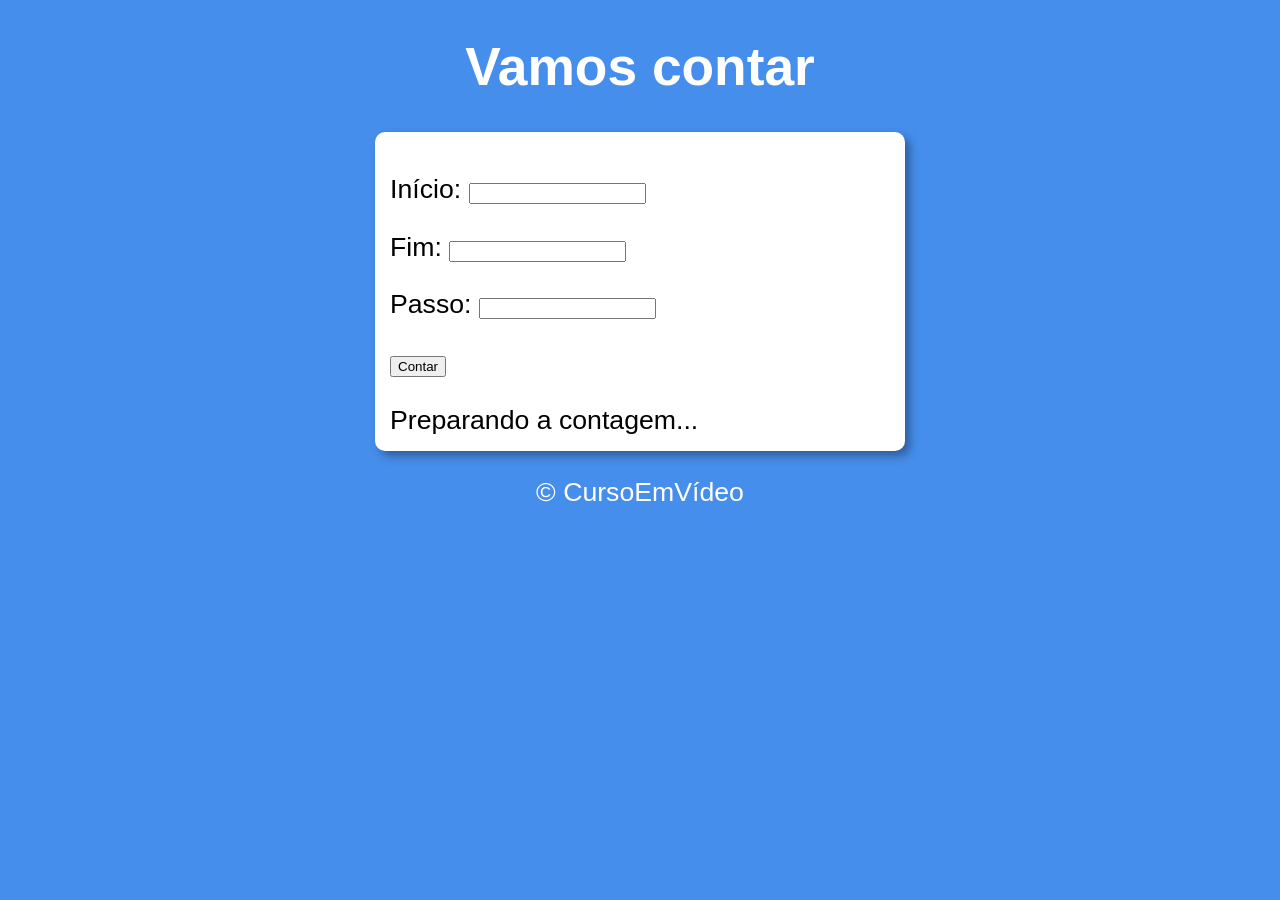
<file: aula014ex/ex016/index.html>
<!DOCTYPE html>
<html lang="pt-br">
<head>
    <meta charset="UTF-8">
    <meta name="viewport" content="width=device-width, initial-scale=1.0">
    <title>Vamos contar</title>
    <link rel="stylesheet" href="style.css">
</head>
<body>
    <header>
        <h1>Vamos contar</h1>
    </header>
    <section>
        <div id="dados">
            <p>Início:
                <input type="number" name="inicio" id="inicio">
                </p>
                <p>
                Fim: <input type="number" name="Fim" id="Fim">
                </p>
                <p>
                Passo: <input type="number" name="Passo" id="Passo">
                </p>
                <button type="button" value="Contar" onclick="contar()">Contar</button>
            
            </p>
        </div>
        <div id="res">
                Preparando a contagem...
        </div>
    </section>
    <footer>
        <p>&copy; CursoEmVídeo</p>
    </footer>

    <script src="script.js"></script>
</body>
</html>
</file>
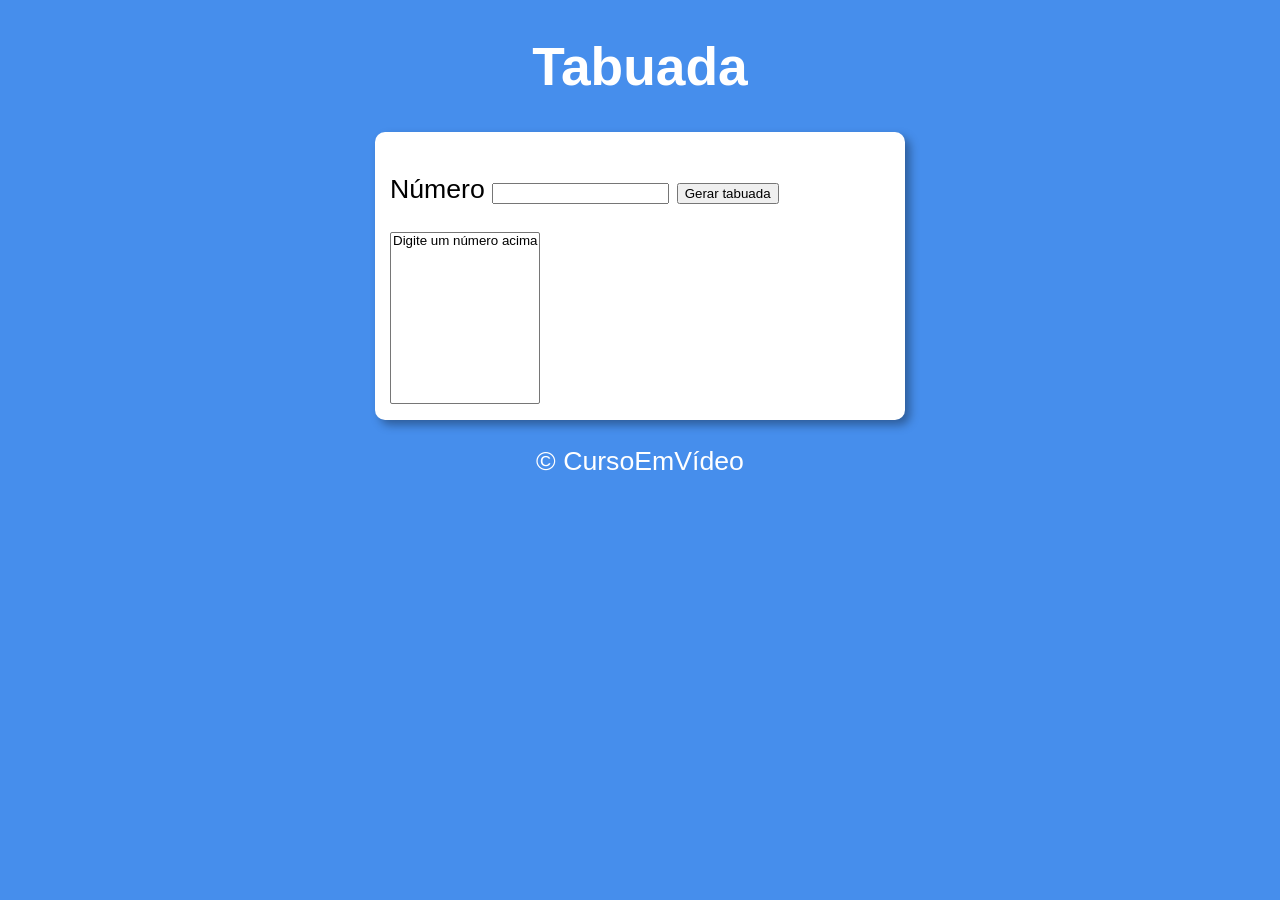
<file: aula014ex/ex017/index.html>
<!DOCTYPE html>
<html lang="pt-br">
<head>
    <meta charset="UTF-8">
    <meta name="viewport" content="width=device-width, initial-scale=1.0">
    <title>Hora do Dia</title>
    <link rel="stylesheet" href="style.css">
</head>
<body>
    <header>
        <h1>Tabuada</h1>
    </header>
    <section>
        <div>
            <p>Número <input type="number" value="Digite um número" id="n1"> 
                <button type="button" onclick="tabuada()" > Gerar tabuada</button></p>
        </div>
        <div>
            <select name="tabuada" id="selTab" size="10">
            <option>Digite um número acima</option></select>
        </div>
    </section>
    <footer>
        <p>&copy; CursoEmVídeo</p>
    </footer>

    <script src="script.js"></script>
</body>
</html>
</file>
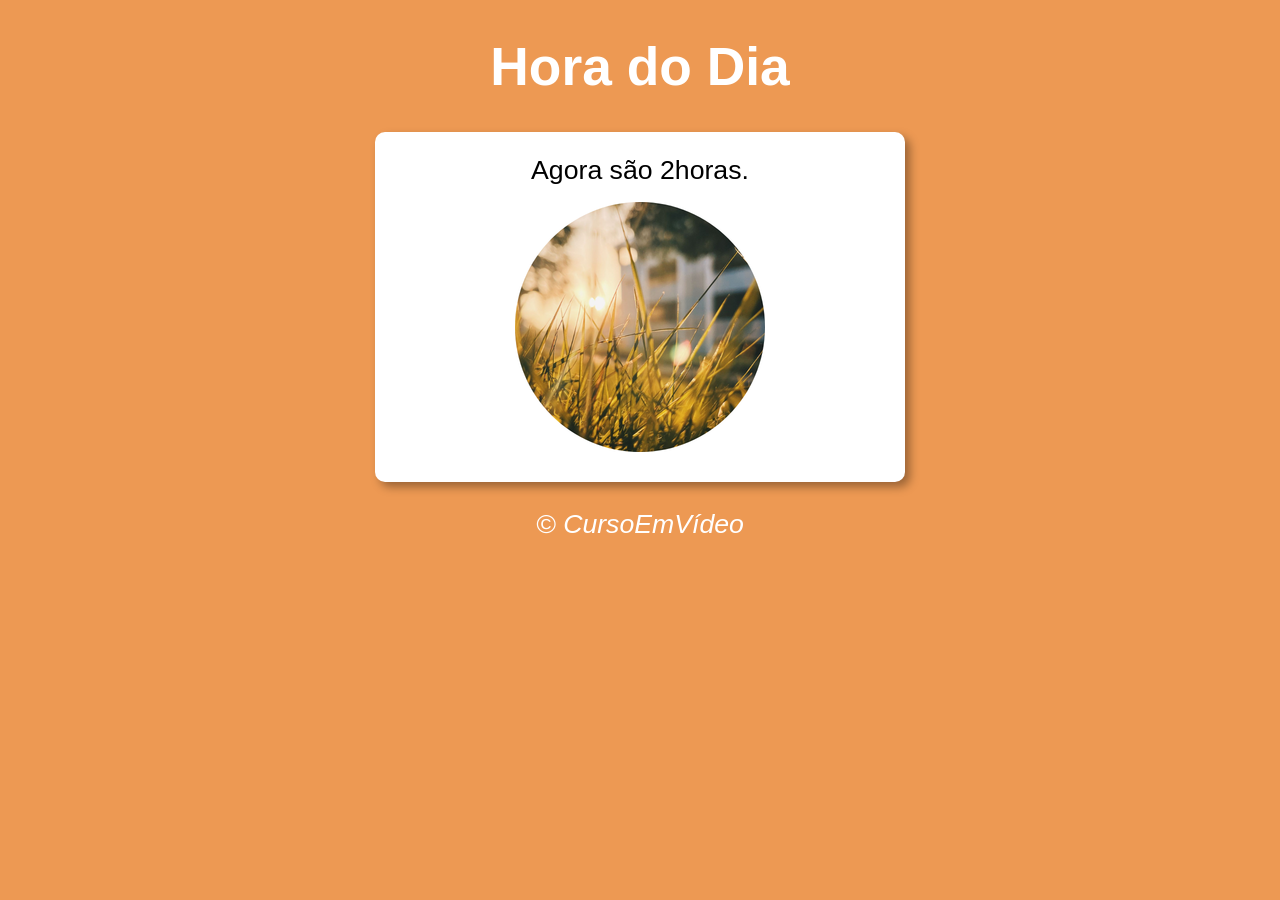
<file: aula12/ex014/index.html>
<!DOCTYPE html>
<html lang="pt-br">
<head>
    <meta charset="UTF-8">
    <meta name="viewport" content="width=device-width, initial-scale=1.0">
    <title>Hora do Dia</title>
    <link rel="stylesheet" href="style.css">
</head>
<body onload="carregar()">
    <header>
        <h1>Hora do Dia</h1>
    </header>
    <section>
        <div id="msg">
            Aqui vai aparecer a hora
        </div>
        <div id="foto">
            <img id="imagem" src="img/fotomanha.png" alt="Foto do Dia">
        </div>
    </section>
    <footer>
        <p>&copy; CursoEmVídeo</p>
    </footer>

    <script src="script.js"></script>
</body>
</html>
</file>
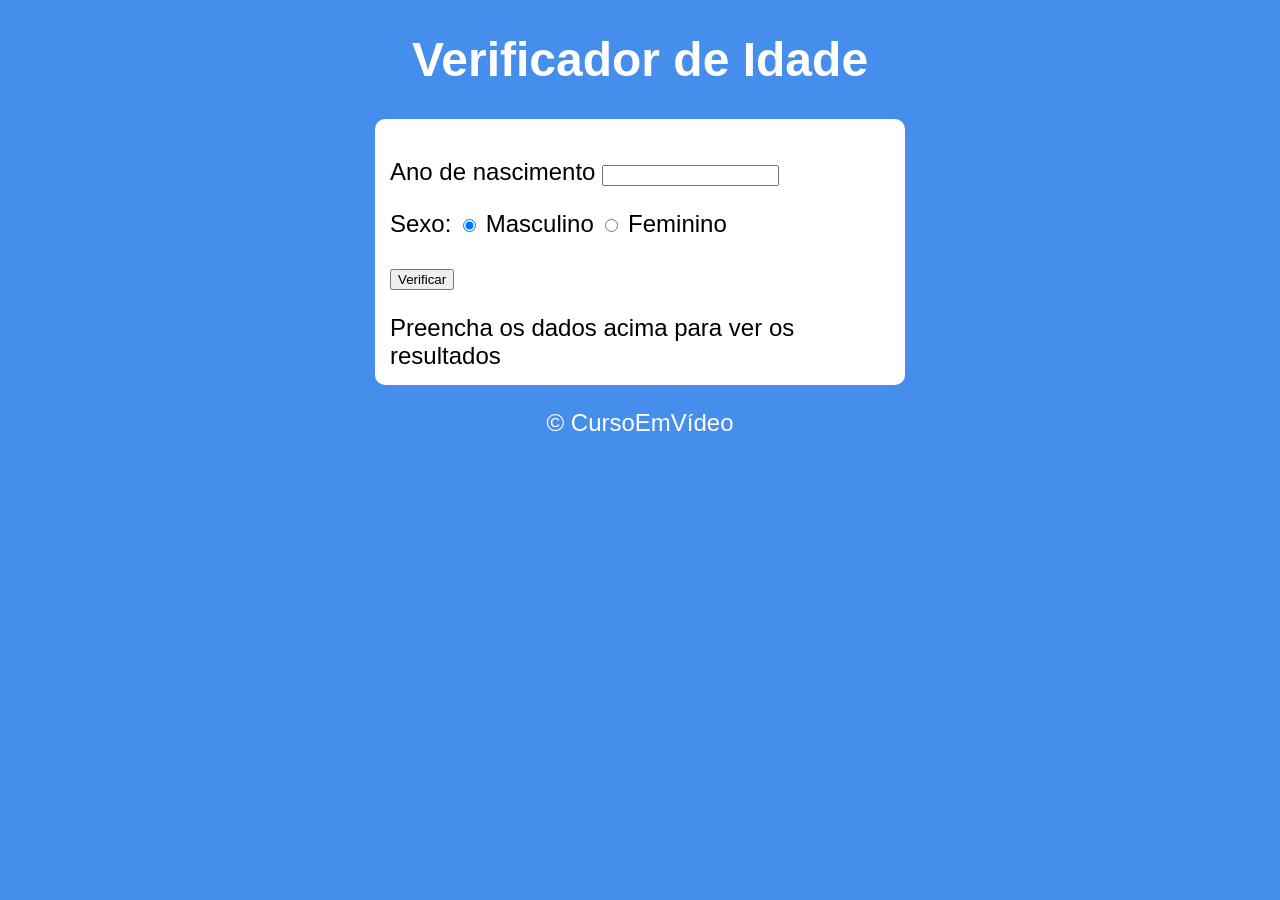
<file: aula12/ex015/index.html>
<!DOCTYPE html>
<html lang="pt-br">
<head>
    <meta charset="UTF-8">
    <meta name="viewport" content="width=device-width, initial-scale=1.0">
    <title>Verificador de Idade</title>
    <link rel="stylesheet" href="style.css">
</head>
<body>
    <header>
        <h1>Verificador de Idade</h1>
    </header>
    <section>
          <div>
            <p>
                Ano de nascimento
                <input type="number" value="txtano" id="txtano" min="0">
            </p>
            <p>Sexo:
                <input type="radio" name="radsex" id="masc" checked>
                <label for="masc">Masculino</label>
                <input type="radio" name="radsex" id="fem">
                <label for="fem">Feminino</label>
            </p>
            <p>
                <input type="button" value="Verificar" onclick="verificar()">
            </p>
    </div>
    <div id="res">
        Preencha os dados acima para ver os resultados
    </div>
    </section>
    <footer>
        <p>&copy; CursoEmVídeo</p>
    </footer>
    <script src="script.js"></script>

</body>
</html>
</file>
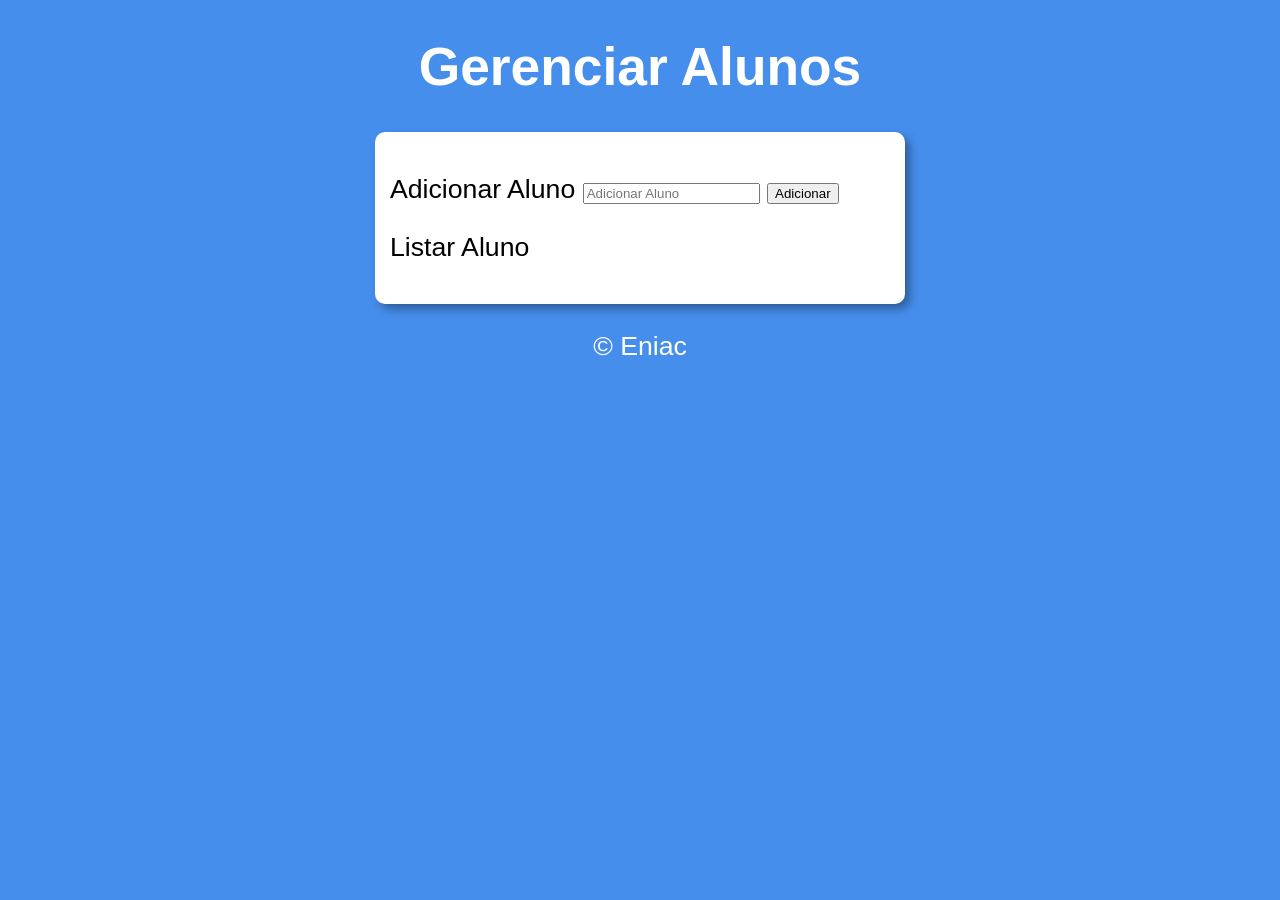
<file: Desafio/estagio/index.html>
<!DOCTYPE html>
<html lang="pt-br">
<head>
    <meta charset="UTF-8">
    <meta name="viewport" content="width=device-width, initial-scale=1.0">
    <title>Escola</title>
    <link rel="stylesheet" href="style.css">
</head>
<body>
    <header>
        <h1>Gerenciar Alunos</h1>
    </header>
    <section>
        <div id="fun">
            <p>Adicionar Aluno
            <input id="nomeAluno" type="text" placeholder="Adicionar Aluno">
            <button id="btnAluno" type="button">Adicionar</button>
            </p>
        </div>
        <div>
            <p>Listar Aluno
                <ol id="listarAlunos">
                </ol>
            </p>
            
        </div>
    </section>
    <footer>
        <p>&copy; Eniac</p>
    </footer>

    <script src="script.js"></script>
</body>
</html>
</file>
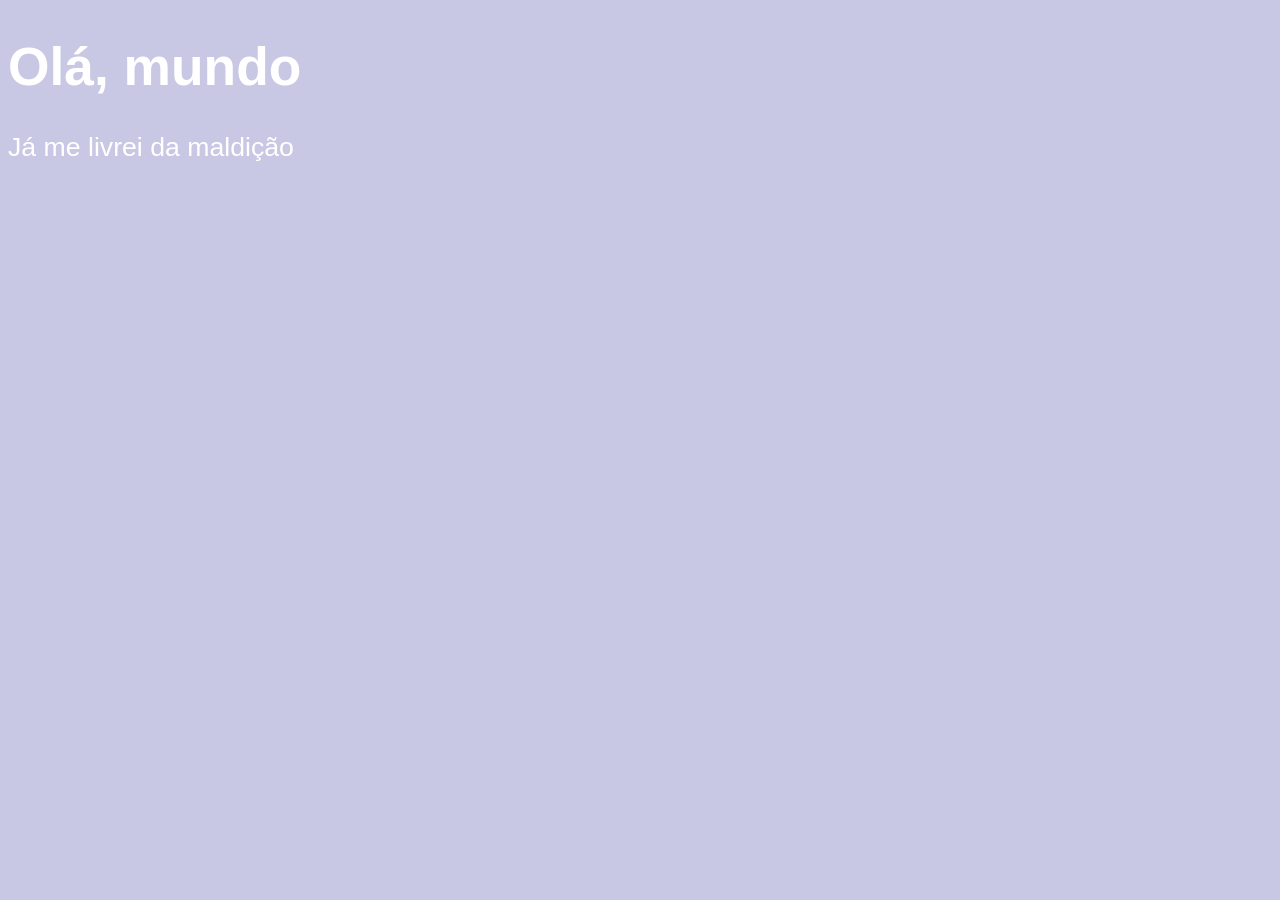
<file: aula04/ex001.html>
<!DOCTYPE html>
<html lang="pt-br">
<head>
    <meta charset="UTF-8">
    <meta name="viewport" content="width=device-width, initial-scale=1.0">
    <title>Meu primeiro passo com JavaScript</title>
 <style>
    body {
        background-color: rgb(200, 200, 228);
        color: white;
        font: normal 20pt Arial;
    }
 </style>
</head>
<body>
    <h1>Olá, mundo</h1>
    <p>Já me livrei da maldição</p>
    <Script>
        window.alert('Minha primeira mensagem!');
        window.confirm("Esta gostado de JS?"); // Janela com botão Ok e cancelar
        window.prompt("Qual é seu nome?"); // Vai perguntar o nome...
    </Script>
</body>
</html>
</file>
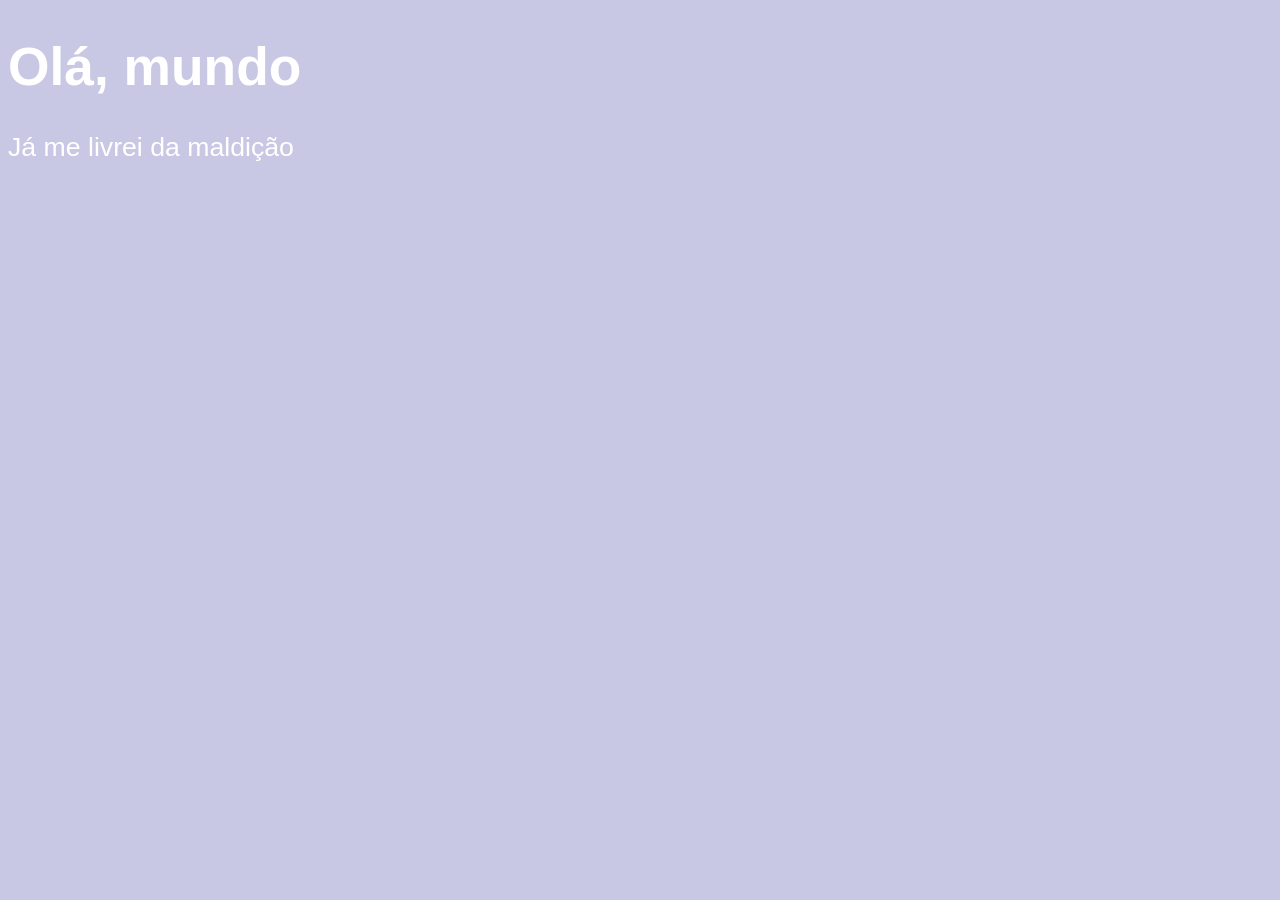
<file: aula06/ex002.html>
<!DOCTYPE html>
<html lang="pt-br">
<head>
    <meta charset="UTF-8">
    <meta name="viewport" content="width=device-width, initial-scale=1.0">
    <title>Meu primeiro passo com JavaScript</title>
 <style>
    body {
        background-color: rgb(200, 200, 228);
        color: white;
        font: normal 20pt Arial;
    }
 </style>
</head>
<body>
    <h1>Olá, mundo</h1>
    <p>Já me livrei da maldição</p>
    <Script>
        var nome = window.prompt("Qual é seu nome?"); // Vai perguntar o nome...
        window.alert("Olá " +nome);
</Script>
</body>
</html>
</file>
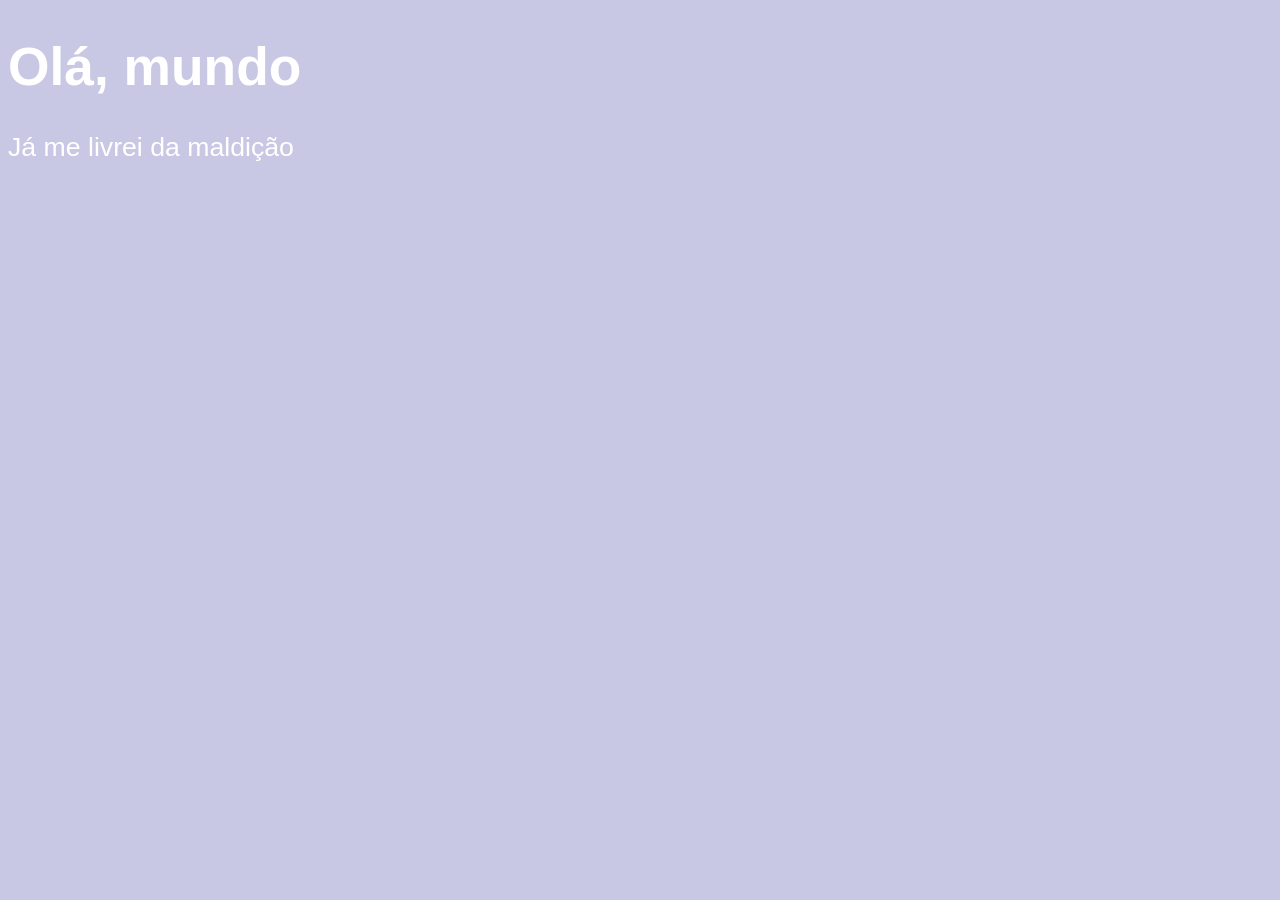
<file: aula06/ex003.html>
<!DOCTYPE html>
<html lang="pt-br">
<head>
    <meta charset="UTF-8">
    <meta name="viewport" content="width=device-width, initial-scale=1.0">
    <title>Meu primeiro passo com JavaScript</title>
 <style>
    body {
        background-color: rgb(200, 200, 228);
        color: white;
        font: normal 20pt Arial;
    }
 </style>
</head>
<body>
    <h1>Olá, mundo</h1>
    <p>Já me livrei da maldição</p>
    <Script>
        var n1 = window.prompt("Digite um numero"); //String
        var n2 = window.prompt("Digite outro numero"); //String
        var soma = Number(n1) + Number(n2) ;
        window.alert("A noma dos valores são é " + soma)
</Script>
</body>
</html>
</file>
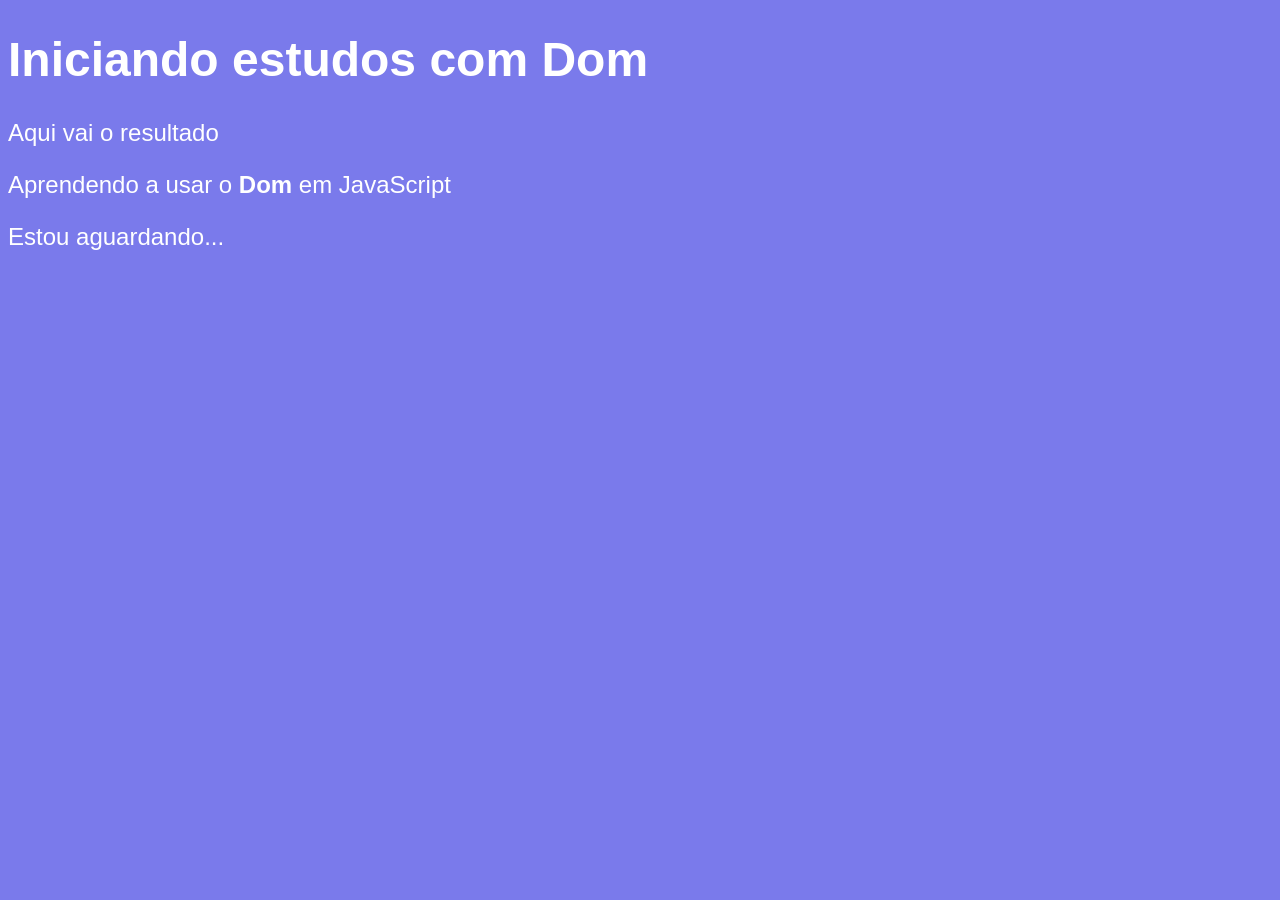
<file: aula09/ex005.html>
<!DOCTYPE html>
<html lang="pt-br">
<head>
    <meta charset="UTF-8">
    <meta name="viewport" content="width=device-width, initial-scale=1.0">
    <title>Primeiro passos com Dom</title>
    <style>
        body{
            background-color: rgb(122, 122, 235);
            color: white;
            font: normal 18pt Arial;
        }
    </style>
</head>
<body>
    <h1>Iniciando estudos com Dom</h1>
    <p>Aqui vai o resultado</p>
    <p>Aprendendo a usar o <strong>Dom</strong> em JavaScript</p>
    <div id = "msg">Clique em mim</div>

    <script>
        var p1 = window.document.getElementsByTagName("p")[0];
        var d = window.document.getElementById("msg");
        d.innerText = "Estou aguardando..."
</script>
</body>
</html>
</file>
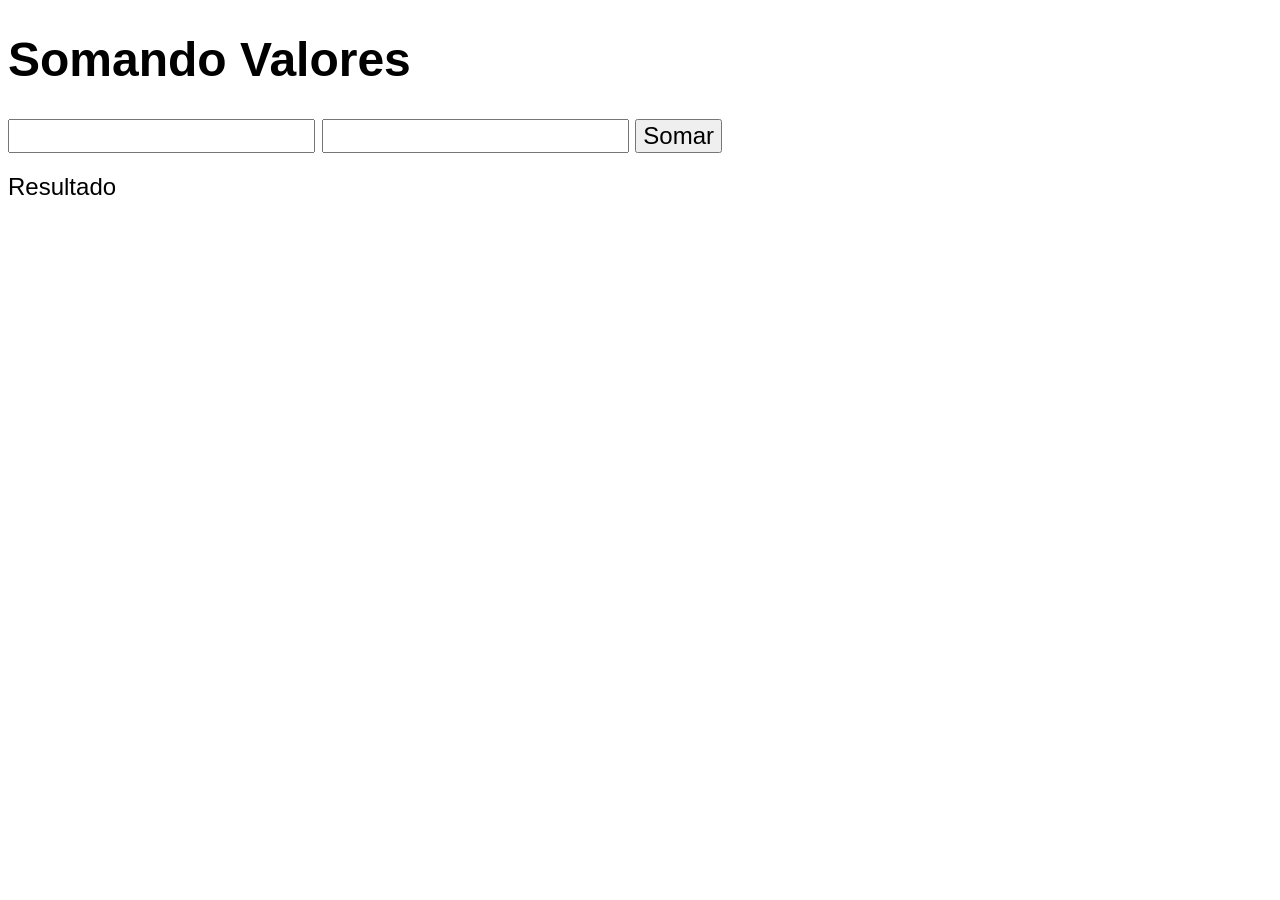
<file: aula10/ex007.html>
<!DOCTYPE html>
<html lang="pt-br">
<head>
    <meta charset="UTF-8">
    <meta name="viewport" content="width=device-width, initial-scale=1.0">
    <title>Somando Números</title>
    <style>
        body{
            font: normal 18pt  Arial;
        }
        input{
            font: normal 18pt Arial;
        }
        div#res{
            margin-top: 20px;
        }
    </style>
</head>
<body>
    <h1>Somando Valores</h1>
    <input type="number" name="txtn1" id="txtn1">
    <input type="number" name="txtn2" id="txtn2">
    <input type="button" value="Somar" onclick="somar()">
    <div id="res">
        Resultado
    </div>

    <script>
        function somar(){
            var txtn1 = window.document.getElementById("txtn1");
            var tn2 = window.document.querySelector("input#txtn2")
            var n1 = Number(txtn1.value);
            var n2 = Number(tn2.value);
            var s = n1 + n2
            var res = window.document.getElementById("res")
            res.innerHTML = ("A soma de  " +n1+ " e " +n2+ " é igual a: " +s);
        }
    </script>
</body>
</html>
</file>
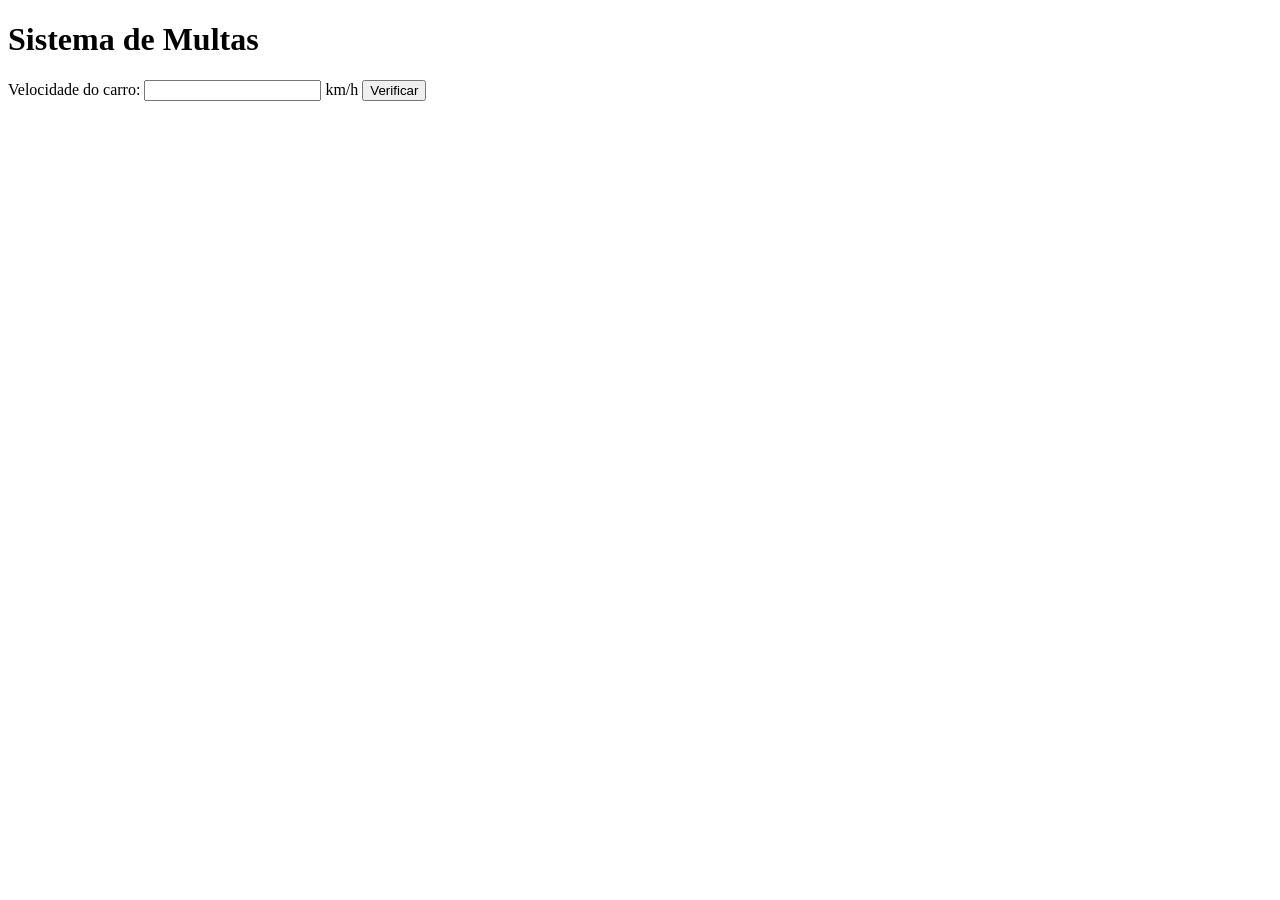
<file: aula11/ex.010.html>
<!DOCTYPE html>
<html lang="pt-br">
<head>
    <meta charset="UTF-8">
    <meta name="viewport" content="width=device-width, initial-scale=1.0">
    <title>Detran</title>
</head>
<body>
    <h1>Sistema de Multas</h1>
    Velocidade do carro: <input type="number" name="txtvel" id="txtvel"> km/h
    <input type="button" value="Verificar" onclick="calcular()">
    <div id="res">
    </div>
    <script>

        function calcular(){
        var txtv = document.getElementById("txtvel");
        var vel = Number(txtv.value);
        var res= document.getElementById("res");
        res.innerHTML = `<p>Sua velocidade atual é de <strong>${vel}Km/h</strong></p>`; 
        if(vel > 60 ){
            res.innerHTML += '<p> Você está <strong>Multado</strong> por excesso de velocidade'
        }else{
            res.innerHTML += `<p>Dirija sempre com cinto de segurança!</p>`;
        }
        }
    </script>
  
</body>
</html>
</file>
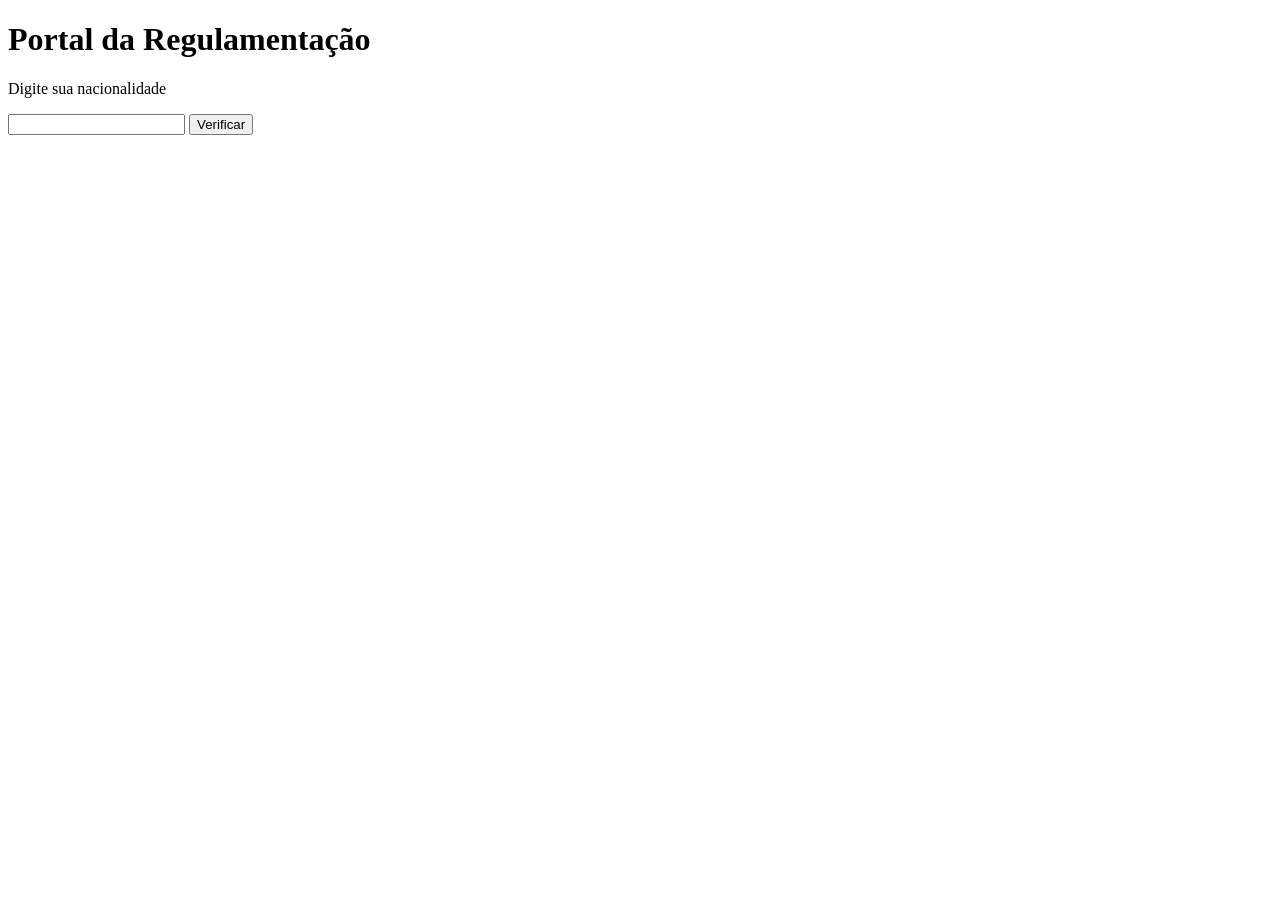
<file: aula11/ex.011.html>
<!DOCTYPE html>
<html lang="pt-br">
<head>
    <meta charset="UTF-8">
    <meta name="viewport" content="width=device-width, initial-scale=1.0">
    <title>Passaport</title>
</head>
<body>
    <h1>Portal da Regulamentação</h1>
    <p>Digite sua nacionalidade</p>
    <input type="text" name="txt" id="txt">
    <input type="button" value="Verificar" onclick="resultado()">
    <div id="res"></div>
    <script>
        function resultado(){
            var x = document.getElementById("txt");
            var txt = x.value;
            var result = document.getElementById("res");
            if(txt.toLowerCase() === "brasil"){
                result.innerHTML += "<p> Você é <strong>Brasileiro</strong> </p>";
            }else{
                result.innerHTML += "<p> Você é <strong>Estrangeiro</strong> </p>"; 
            }
        }
    </script>
</body>
</html>
</file>
<file: aula014ex/ex016/style.css>
body{
    background: rgb(70, 142, 236);
    font: normal 20pt Arial;

}
header{
    color: white;
    text-align: center;
}
section{
    background: white;
    border-radius: 10px;
    padding: 15px;
    width: 500px;
    margin: auto;
    box-shadow: 5px 5px 10px rgba(0, 0, 0, 0.349);
}
footer{
    color: white;
    text-align: center;
}
</file>
<file: aula014ex/ex017/style.css>
body{
    background: rgb(70, 142, 236);
    font: normal 20pt Arial;

}
header{
    color: white;
    text-align: center;
}
section{
    background: white;
    border-radius: 10px;
    padding: 15px;
    width: 500px;
    margin: auto;
    box-shadow: 5px 5px 10px rgba(0, 0, 0, 0.349);
}
footer{
    color: white;
    text-align: center;
}
</file>
<file: aula12/ex014/style.css>
body{
    background: rgb(70, 142, 236);
    font: normal 20pt Arial;

}
header{
    color: white;
    text-align: center;
}
section{
    background: white;
    border-radius: 10px;
    padding: 15px;
    width: 500px;
    margin: auto;
    box-shadow: 5px 5px 10px rgba(0, 0, 0, 0.349);
}
div{
    text-align: center;
    padding: 8px;
}
footer{
    color: white;
    text-align: center;
    font-style: italic;
}
</file>
<file: aula12/ex015/style.css>
body{
    background: rgb(70, 142, 236);
    font: normal 18pt Arial;
}
header{
    color: white;
    text-align: center;
}
section{
    background: white;
    border-radius: 10px;
    padding: 15px;
    width: 500px;
    margin: auto;
    border-radius: 5px 5px 10px black;
}
footer{
    color: white;
    text-align: center;
}
</file>
<file: Desafio/estagio/style.css>
body{
    background: rgb(70, 142, 236);
    font: normal 20pt Arial;

}
header{
    color: white;
    text-align: center;
}
div#fun{
}
section{
    background: white;
    border-radius: 10px;
    padding: 15px;
    width: 500px;
    margin: auto;
    box-shadow: 5px 5px 10px rgba(0, 0, 0, 0.349);
}
footer{
    color: white;
    text-align: center;
}
</file>
